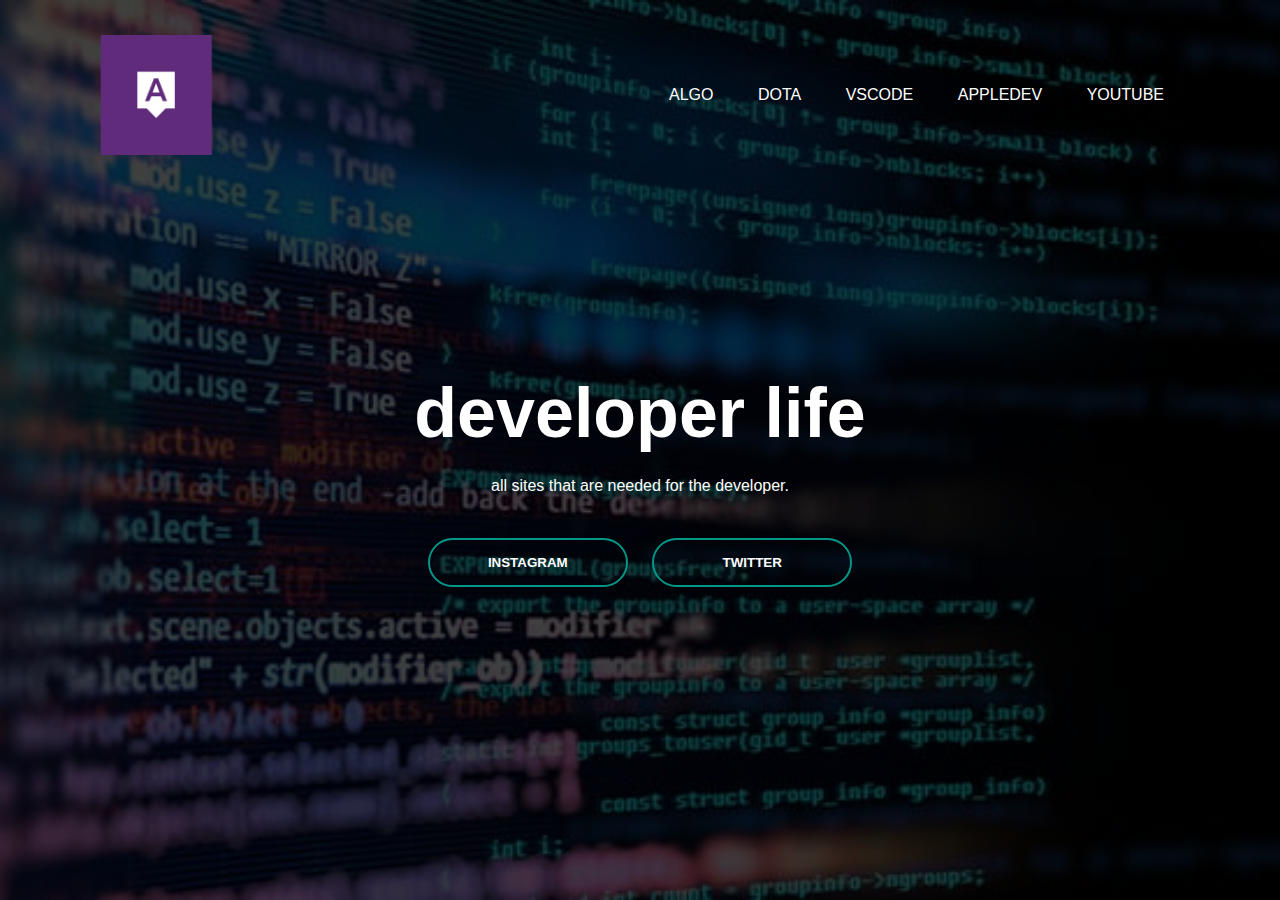
<file: index.html>
<!DOCTYPE html>
<html>
<head>
    <meta charset="UTF-8">
    <link rel="stylesheet" href="style.css">
    <title>My first website - Dias Ospan</title>
</head>
<body>
    <script src="script.js"></script>
    <div class="banner">
        <div class="navbar">
            <img src="logo.png" class="logo">
            <ul>
                <li><a href="https://learn.algoritmika.org/">Algo</a></li>
                <li><a href="https://www.dota2protracker.com/">Dota</a></li>
                <li><a href="https://code.visualstudio.com/">Vscode</a></li>
                <li><a href="https://developer.apple.com/forums/">Appledev</a></li>
                <li><a href="https://www.youtube.com/?gl=KZ">Youtube</a></li>

            </ul>
        </div>
            <div class="content">
                <h1>developer life</h1>
                <p>all sites that are needed for the developer.</p>
                <div>
                    <button type="button"><span></span><a href="https://www.instagram.com/">INSTAGRAM</a></button>
                    <button type="button"><span></span><a href = "https://twitter.com/?lang=ru">TWITTER</a></button>
                </div>
            </div>
            
    </div>

</body>
</html>
</file>
<file: style.css>
body {
  color: #ff00aa
}
*{
  margin: 0;
  padding: 0;
  font-family: sans-serif;
}
.banner{
  width: 100%;
  height: 100vh;
  background-image: linear-gradient(rgba(0,0,0,0.75) , rgba(0,0,0,0.75)) , url(background.jpg);
  background-size: cover;
  background-position: center;
}
.navbar{
  width: 85%;
  margin: auto;
  padding: 35px 0;
  display: flex;
  align-items: center;
  justify-content: space-between;
}
.logo{
  width: 120px;
  cursor: pointer;
}
.navbar ul li{
  list-style: none;
  display: inline-block;
  margin: 0 20px;
  position: relative; 
}
.navbar ul li a{ 
  text-decoration: none;
  color: #fff;
  text-transform: uppercase;
}
.navbar ul li::after{
  content: '';
  height: 3px;
  width: 0;
  background: #099688;
  position: absolute;
  left: 0;
  bottom: -10px;
  transition: 0.5s;

}
.navbar ul li:hover:after{
  width: 100%;
}
.content{
  width: 100%;
  position: absolute;
  top: 50%;
  transform: translateY(-50%);
  text-align: center;
  color: #fff;

}
.content h1{
  font-size: 70px;
  margin-top: 80px;
}
.content p{
  margin: 20px auto;
  font-weight: 100;
  line-height: 25px;
}
button{
  width: 200px;
  padding: 15px 0;
  text-align: center;
  margin: 20px 10px;
  border-radius: 25px;
  font-weight: bold;
  border: 2px solid #009688;
  background: transparent;
  color: #fff;
  cursor: pointer;
  position: relative;
}
span{
  background: #009688;
  height: 100%;
  width: 0%;
  border-radius: 25px;
  position: absolute;
  left: 0;
  bottom: 0;
  z-index: -1;
  transition: 0.5s;
}
button:hover span{
  width: 100%;
}
button:hover{
  border: none;

}
a {
  color: white;
  text-decoration: none;
}
</file>
